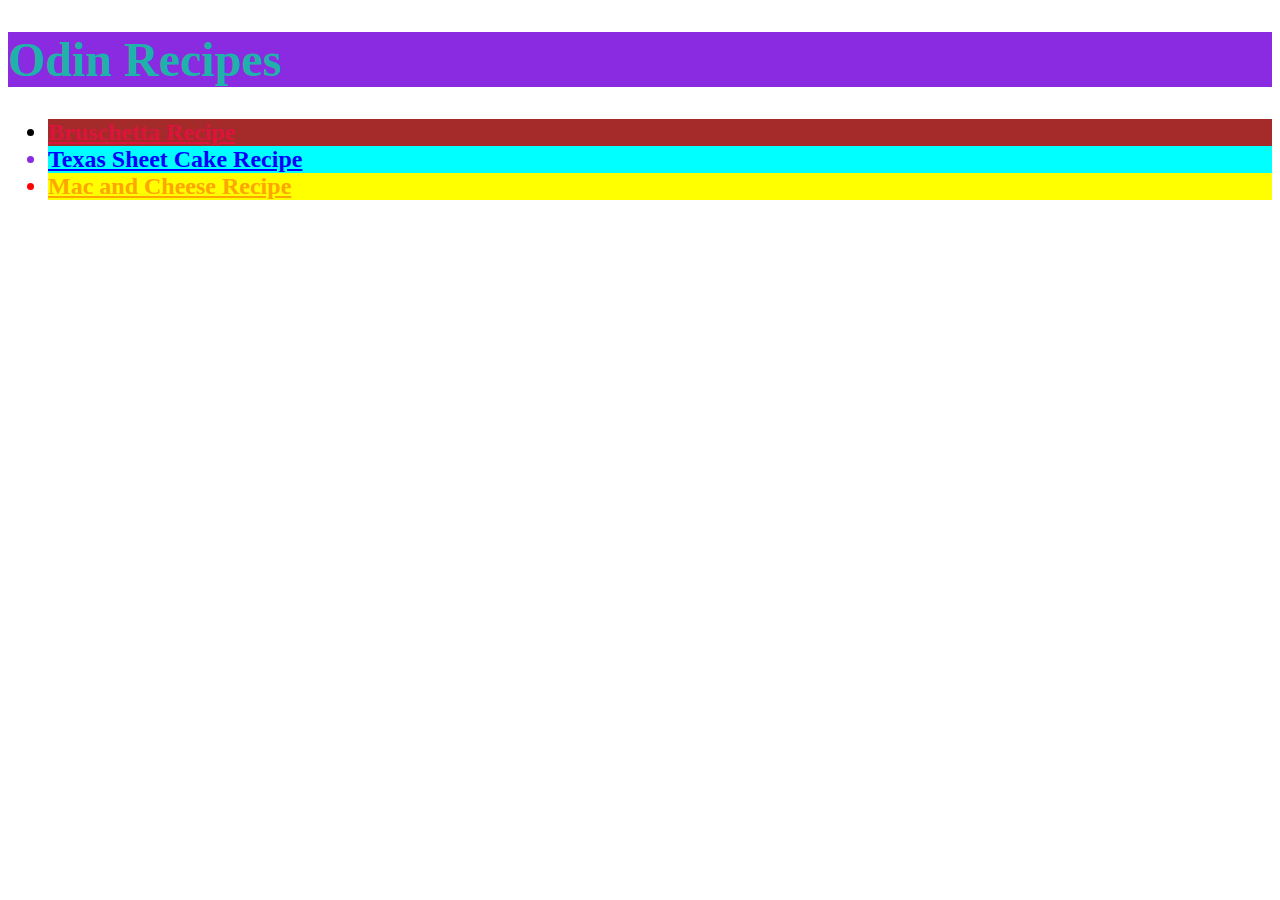
<file: index.html>
<!DOCTYPE html>
<html lang="en">
    <head>
        <meta charset="utf-8">
        <title>Odin Recipes!</title>
        <link rel="stylesheet" href="styles.css">
    </head>

    <body>
        <h1>Odin Recipes</h1>
        <ul>
            <li class="bruschetta bullet"><a href="recipes/bruschetta.html" class="bruschetta">Bruschetta Recipe</a></li>
            <li class="texas-cake bullet"><a href="recipes/texas_cake.html" class="texas-cake">Texas Sheet Cake Recipe</a></li>
            <li class="mac bullet"><a href="recipes/mac.html" class="mac">Mac and Cheese Recipe</a></li>
        </ul>
    </body>
</html>
</file>
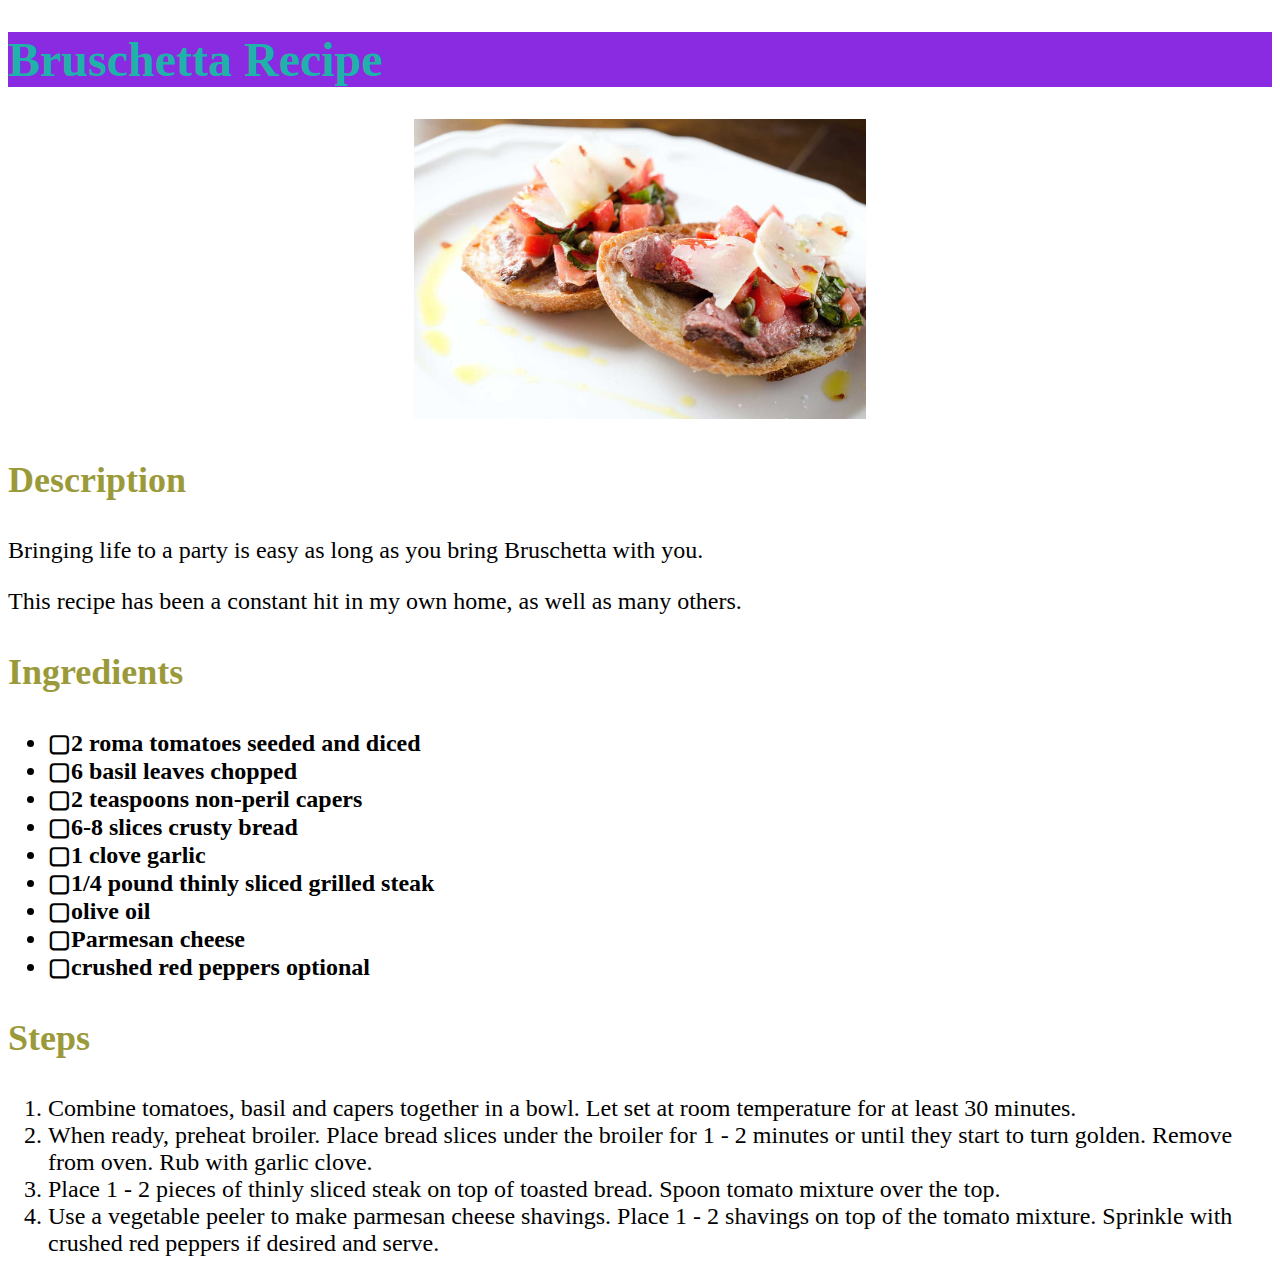
<file: recipes/bruschetta.html>
<!DOCTYPE html>
<html lang="en">
    <head>
        <meta charset="utf-8">
        <title>Bruschetta Recipe</title>
        <link rel="stylesheet" href="../styles.css">
    </head>

    <body>
        <h1>Bruschetta Recipe</h1>
        
        <div class="img-container">
            <img src="../img/bruschetta.jpeg" alt="Bruschetta">
        </div>

        <h3>Description</h3>

        <p>Bringing life to a party is easy as long as you bring Bruschetta with you.</p>

        <p>This recipe has been a constant hit in my own home, as well as many others.</p>

        <h3>Ingredients</h3>

        <ul>
            <li>▢2 roma tomatoes seeded and diced</li>
            <li>▢6 basil leaves chopped</li>
            <li>▢2 teaspoons non-peril capers</li>
            <li>▢6-8 slices crusty bread</li>
            <li>▢1 clove garlic</li>
            <li>▢1/4 pound thinly sliced grilled steak</li>
            <li>▢olive oil</li>
            <li>▢Parmesan cheese</li>
            <li>▢crushed red peppers optional</li>
        </ul>

        <h3>Steps</h3>

        <ol>
            <li>Combine tomatoes, basil and capers together in a bowl. Let set at room temperature for at least 30 minutes.</li>
            
            <li>When ready, preheat broiler. Place bread slices under the broiler for 1 - 2 minutes or until they start to turn golden. Remove from oven. Rub with garlic clove.</li>
            
            <li>Place 1 - 2 pieces of thinly sliced steak on top of toasted bread. Spoon tomato mixture over the top.</li>
            
            <li>Use a vegetable peeler to make parmesan cheese shavings. Place 1 - 2 shavings on top of the tomato mixture. Sprinkle with crushed red peppers if desired and serve.</li>
        </ol>
    </body>
</html>
</file>
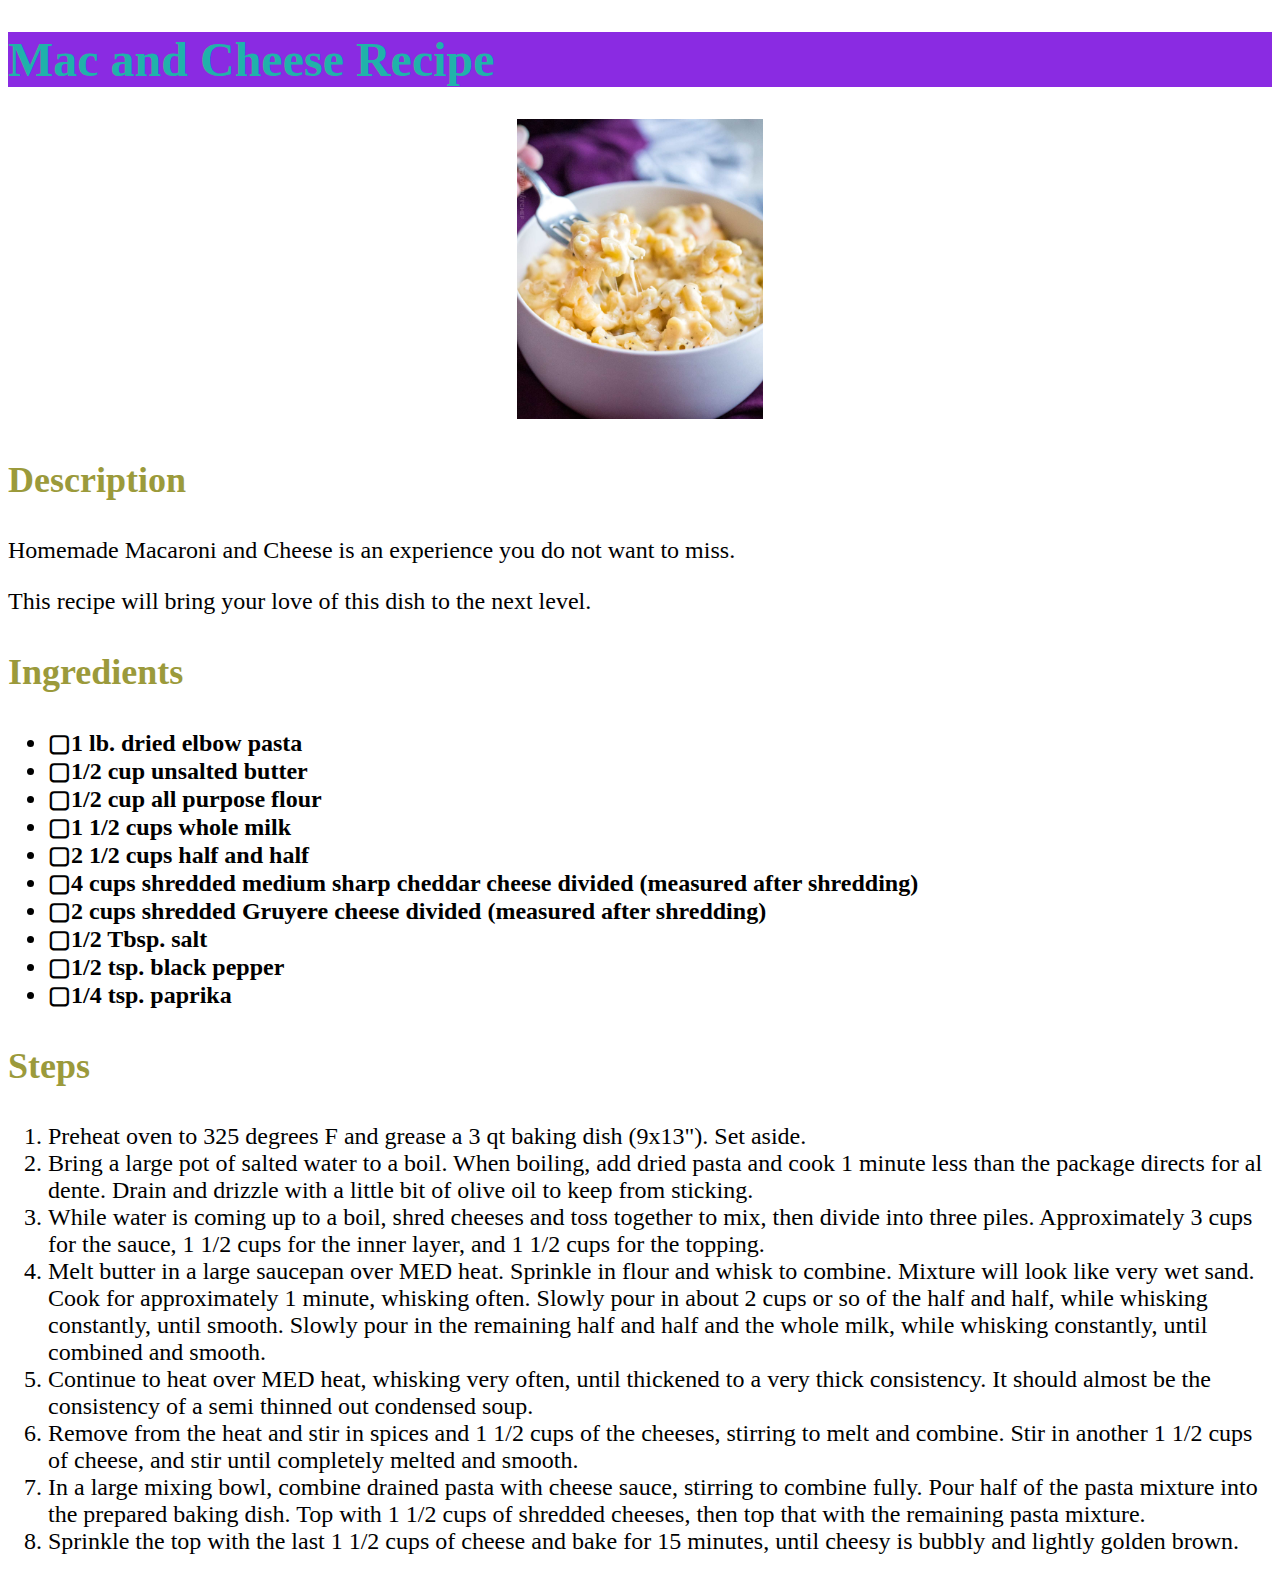
<file: recipes/mac.html>
<!DOCTYPE html>
<html lang="en">
    <head>
        <meta charset="utf-8">
        <title>Mac and Cheese Recipe</title>
        <link rel="stylesheet" href="../styles.css">
    </head>

    <body>
        <h1>Mac and Cheese Recipe</h1>
        
        <div class="img-container">
            <img src="../img/mac.jpeg" alt="Creamy Mac and Cheese">
        </div>
        <h3>Description</h3>

        <p>Homemade Macaroni and Cheese is an experience you do not want to miss.</p>

        <p>This recipe will bring your love of this dish to the next level.</p>

        <h3>Ingredients</h3>

        <ul>
            <li>▢1 lb. dried elbow pasta</li>
            <li>▢1/2 cup unsalted butter</li>
            <li>▢1/2 cup all purpose flour</li>
            <li>▢1 1/2 cups whole milk</li>
            <li>▢2 1/2 cups half and half</li>
            <li>▢4 cups shredded medium sharp cheddar cheese divided (measured after shredding)</li>
            <li>▢2 cups shredded Gruyere cheese divided (measured after shredding)</li>
            <li>▢1/2 Tbsp. salt</li>
            <li>▢1/2 tsp. black pepper</li>
            <li>▢1/4 tsp. paprika</li>
        </ul>

        <h3>Steps</h3>
        
        <ol>

            <li>Preheat oven to 325 degrees F and grease a 3 qt baking dish (9x13").  Set aside.</li>

            <li>Bring a large pot of salted water to a boil.  When boiling, add dried pasta and cook 1 minute less than the package directs for al dente.  Drain and drizzle with a little bit of olive oil to keep from sticking.</li>

            <li>While water is coming up to a boil, shred cheeses and toss together to mix, then divide into three piles.  Approximately 3 cups for the sauce, 1 1/2 cups for the inner layer, and 1 1/2 cups for the topping.</li>

            <li>Melt butter in a large saucepan over MED heat.  Sprinkle in flour and whisk to combine.  Mixture will look like very wet sand.  Cook for approximately 1 minute, whisking often.  Slowly pour in about 2 cups or so of the half and half, while whisking constantly, until smooth.  Slowly pour in the remaining half and half and the whole milk, while whisking constantly, until combined and smooth.</li>

            <li>Continue to heat over MED heat, whisking very often, until thickened to a very thick consistency.  It should almost be the consistency of a semi thinned out condensed soup.</li>

            <li>Remove from the heat and stir in spices and 1 1/2 cups of the cheeses, stirring to melt and combine.  Stir in another 1 1/2 cups of cheese, and stir until completely melted and smooth.</li>

            <li>In a large mixing bowl, combine drained pasta with cheese sauce, stirring to combine fully.  Pour half of the pasta mixture into the prepared baking dish.  Top with 1 1/2 cups of shredded cheeses, then top that with the remaining pasta mixture.</li>

            <li>Sprinkle the top with the last 1 1/2 cups of cheese and bake for 15 minutes, until cheesy is bubbly and lightly golden brown.  </li>
        </ol>
    </body>
</html>
</file>
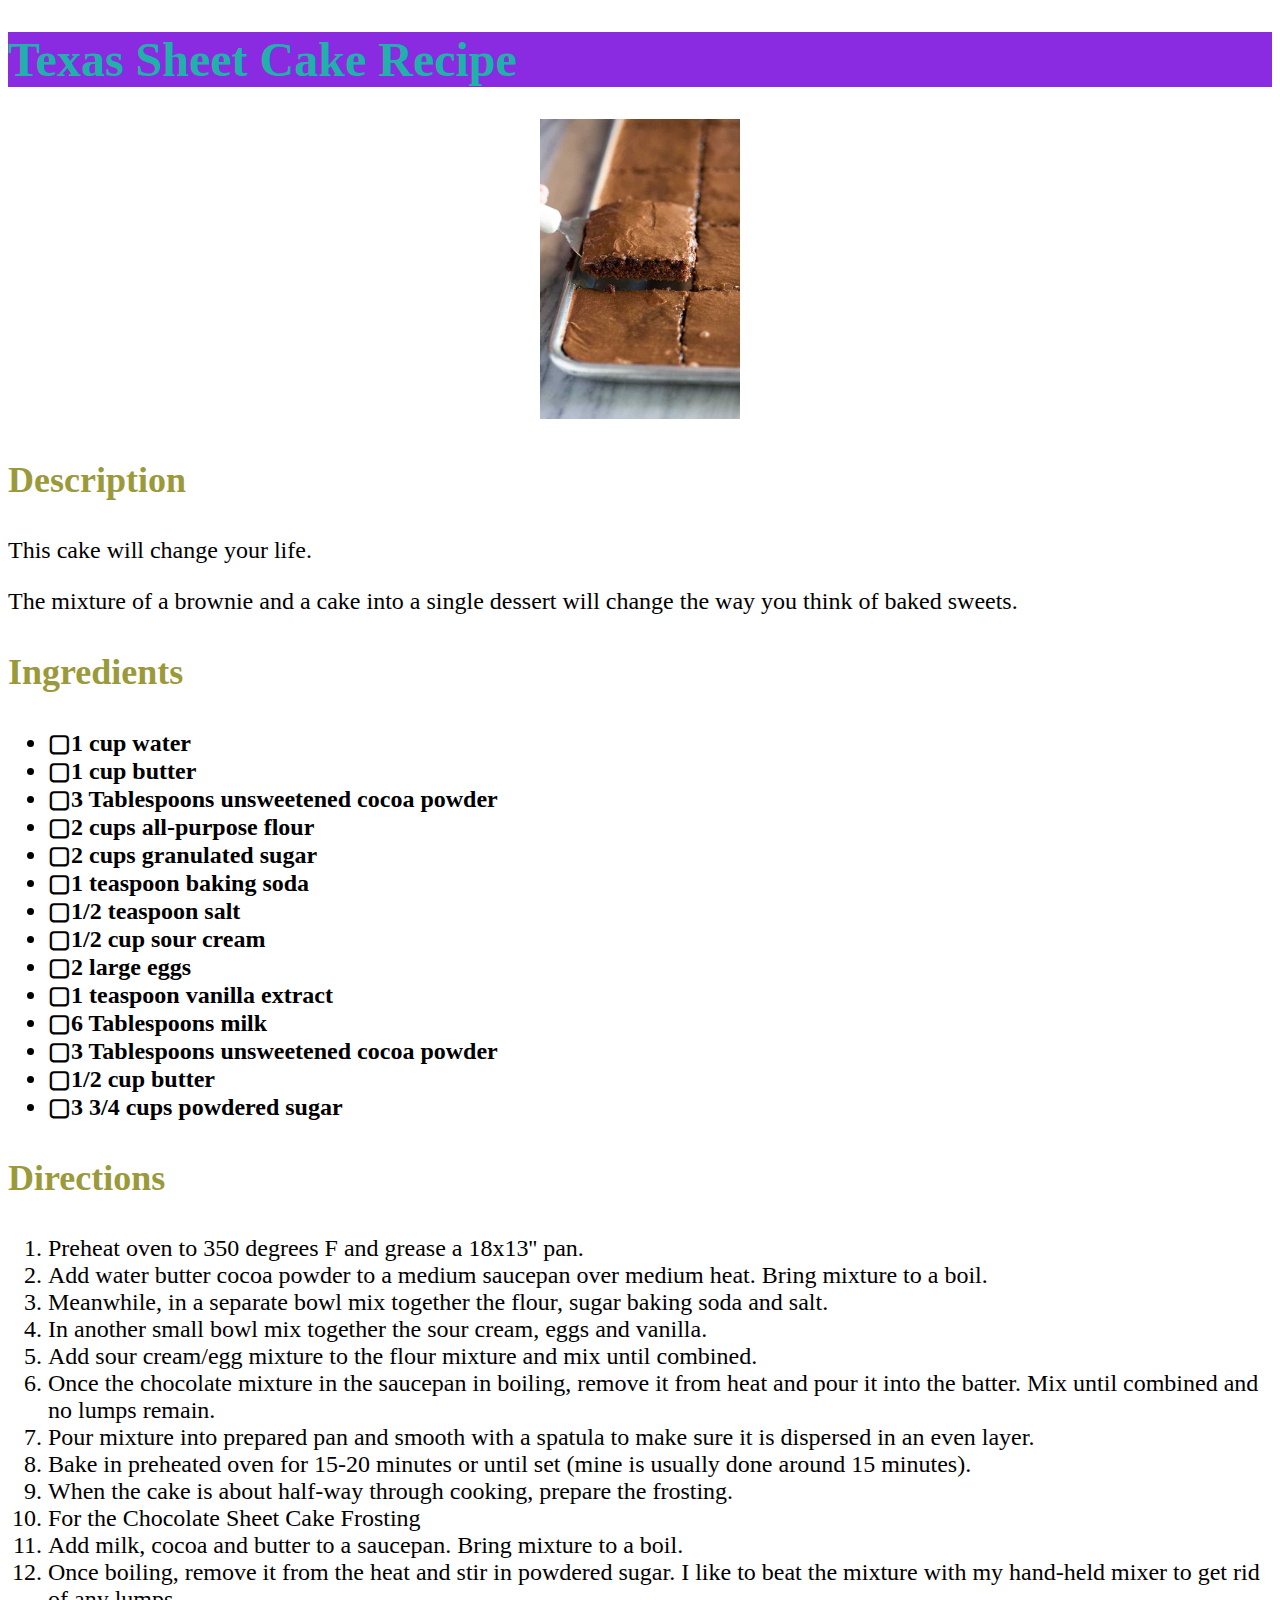
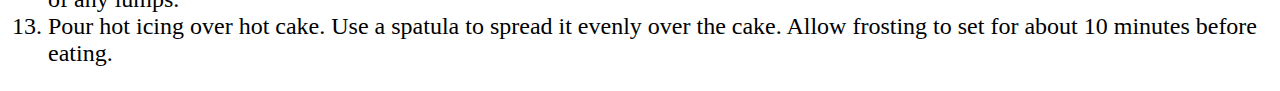
<file: recipes/texas_cake.html>
<!DOCTYPE html>
<html lang="en">
    <head>
        <meta charset="utf-8">
        <title>Texas Sheet Cake</title>
        <link rel="stylesheet" href="../styles.css">
    </head>

    <body>
        <h1>Texas Sheet Cake Recipe</h1>

        <div class="img-container">
            <img src="../img/texas_cake.jpeg" alt="Texas Sheet Cake">
        </div>

        <h3>Description</h3>

        <p>This cake will change your life.</p>
        
        <p>The mixture of a brownie and a cake into a single dessert will change the way you think of baked sweets.</p>

        <h3>Ingredients</h3>

        <ul>
            <li>▢1 cup water</li>
            <li>▢1 cup butter</li>
            <li>▢3 Tablespoons unsweetened cocoa powder</li>
            <li>▢2 cups all-purpose flour</li>
            <li>▢2 cups granulated sugar</li>
            <li>▢1 teaspoon baking soda</li>
            <li>▢1/2 teaspoon salt</li>
            <li>▢1/2 cup sour cream</li>
            <li>▢2 large eggs</li>
            <li>▢1 teaspoon vanilla extract
            <li>▢6 Tablespoons milk</li>
            <li>▢3 Tablespoons unsweetened cocoa powder</li>
            <li>▢1/2 cup butter</li>
            <li>▢3 3/4 cups powdered sugar</li>       
        </ul>

        <h3>Directions</h3>

        <ol>
            <li>Preheat oven to 350 degrees F and grease a 18x13'' pan.</li>

            <li>Add water butter cocoa powder to a medium saucepan over medium heat. Bring mixture to a boil.</li>

            <li>Meanwhile, in a separate bowl mix together the flour, sugar baking soda and salt. </li>

            <li>In another small bowl mix together the sour cream, eggs and vanilla. </li>

            <li>Add sour cream/egg mixture to the flour mixture and mix until combined. </li>

            <li>Once the chocolate mixture in the saucepan in boiling, remove it from heat and pour it into the batter. Mix until combined and no lumps remain.</li>

            <li>Pour mixture into prepared pan and smooth with a spatula to make sure it is dispersed in an even layer.</li>

            <li> Bake in preheated oven for 15-20 minutes or until set (mine is usually done around 15 minutes).</li>

            <li>When the cake is about half-way through cooking, prepare the frosting.</li>

            <li>For the Chocolate Sheet Cake Frosting</li>

            <li>Add milk, cocoa and butter to a saucepan. Bring mixture to a boil. </li>

            <li>Once boiling, remove it from the heat and stir in powdered sugar. I like to beat the mixture with my hand-held mixer to get rid of any lumps. </li>

            <li>Pour hot icing over hot cake. Use a spatula to spread it evenly over the cake. Allow frosting to set for about 10 minutes before eating.</li>
        </ol>
    </body>
</html>
</file>
<file: styles.css>
h1 {
  color: lightseagreen;
  background-color: blueviolet;
  font-size: 48px;
}

h3 {
  font-size: 36px;
  color: hsl(59, 45%, 42%)
}

ul {
  font-size: 24px;
  font-weight: bold;
}

ol {
  font-size: 24px;
}

p {
  font-size: 24px;
}

.bruschetta {
  background-color:brown;
  color:crimson;
}

.bruschetta.bullet {
  color:black;
}

.texas-cake {
  background-color:aqua;
  color:blue;
}

.texas-cake.bullet {
  color: blueviolet;
}

.mac {
  background-color: yellow;
  color: orange;
}

.mac.bullet {
  color: red;
}

.img-container {
 text-align: center;
}

img {
  width: auto;
  height: 300px;
}
</file>
